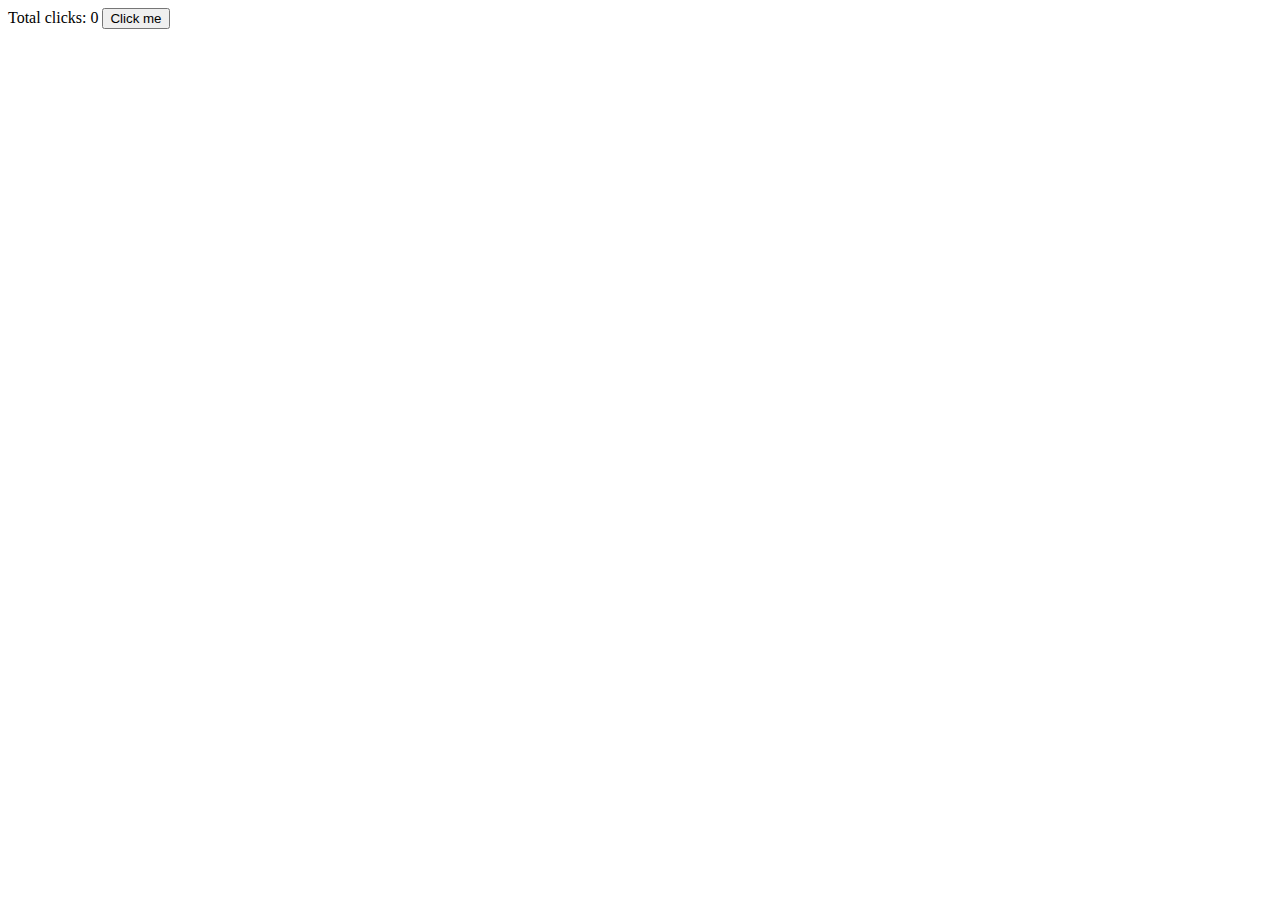
<file: react_js_tutorial/vanilla.html>
<!DOCTYPE html>
<html>
    <body>
        <span>Total clicks: 0</span>
        <button id="btn">Click me</button>
    </body>
    <script>
        let count = 0;
        const button = document.getElementById("btn");
        const span = document.querySelector("span");

        function handleClick() {
            count = count + 1;
            span.innerText = "Total clicks: " + count;
        }
        button.addEventListener("click", handleClick);
    </script>
</html>
</file>
